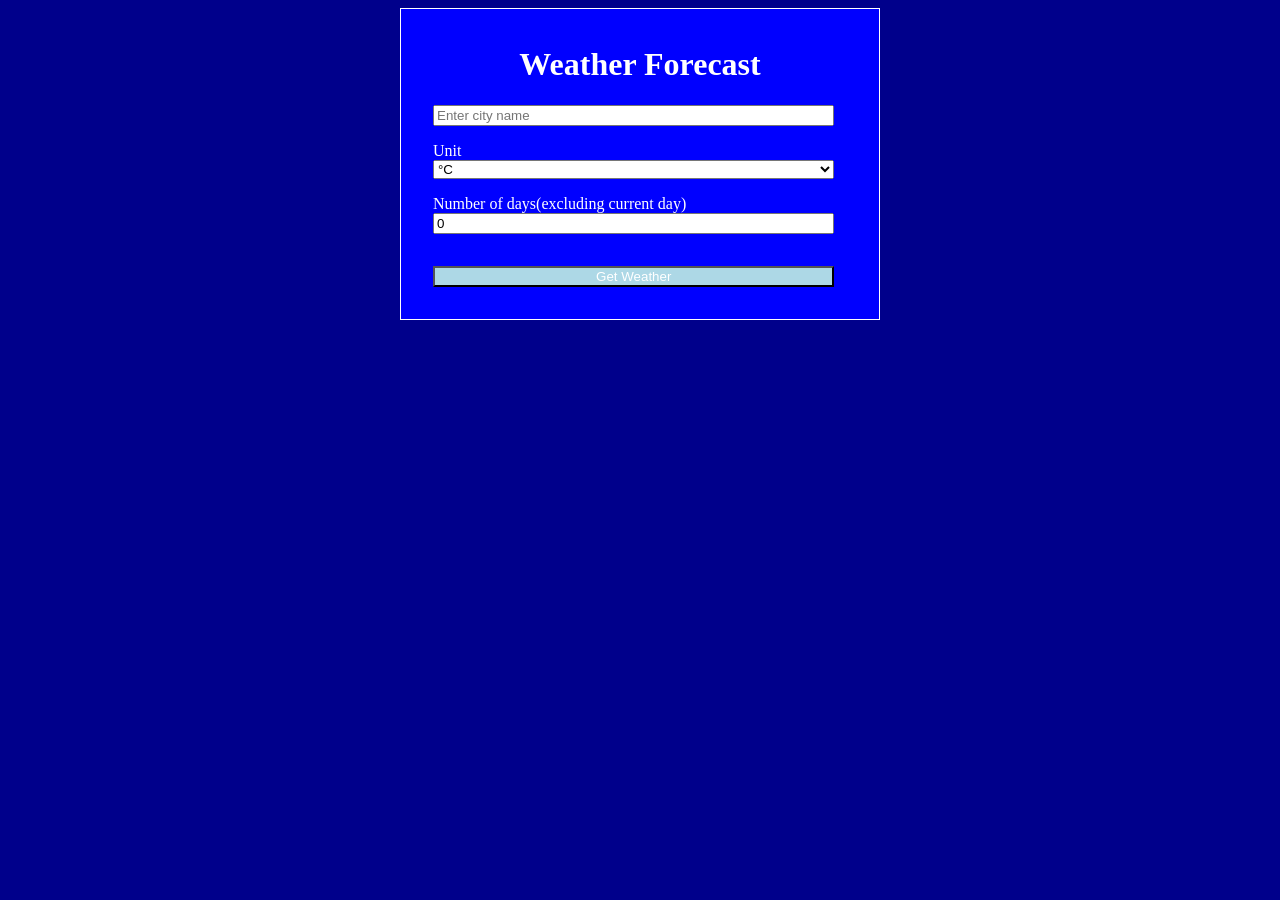
<file: index.html>
<!doctype html><html lang="en"><head><meta charset="UTF-8"><meta name="viewport" content="width=device-width,initial-scale=1"><title>Weather App</title><script defer="defer" src="app.bundle.js"></script></head><body><center><form><h1>Weather Forecast</h1><input id="city" placeholder="Enter city name"/> <label for="unit">Unit</label> <select id="unit"><option selected="selected" value="metric">°C</option><option value="us">°F</option><option value="base">Kelvin</option></select> <label for="days">Number of days(excluding current day)</label> <input type="number" value="0" id="days"/> <button>Get Weather</button></form><div id="container"></div></center></body></html>
</file>
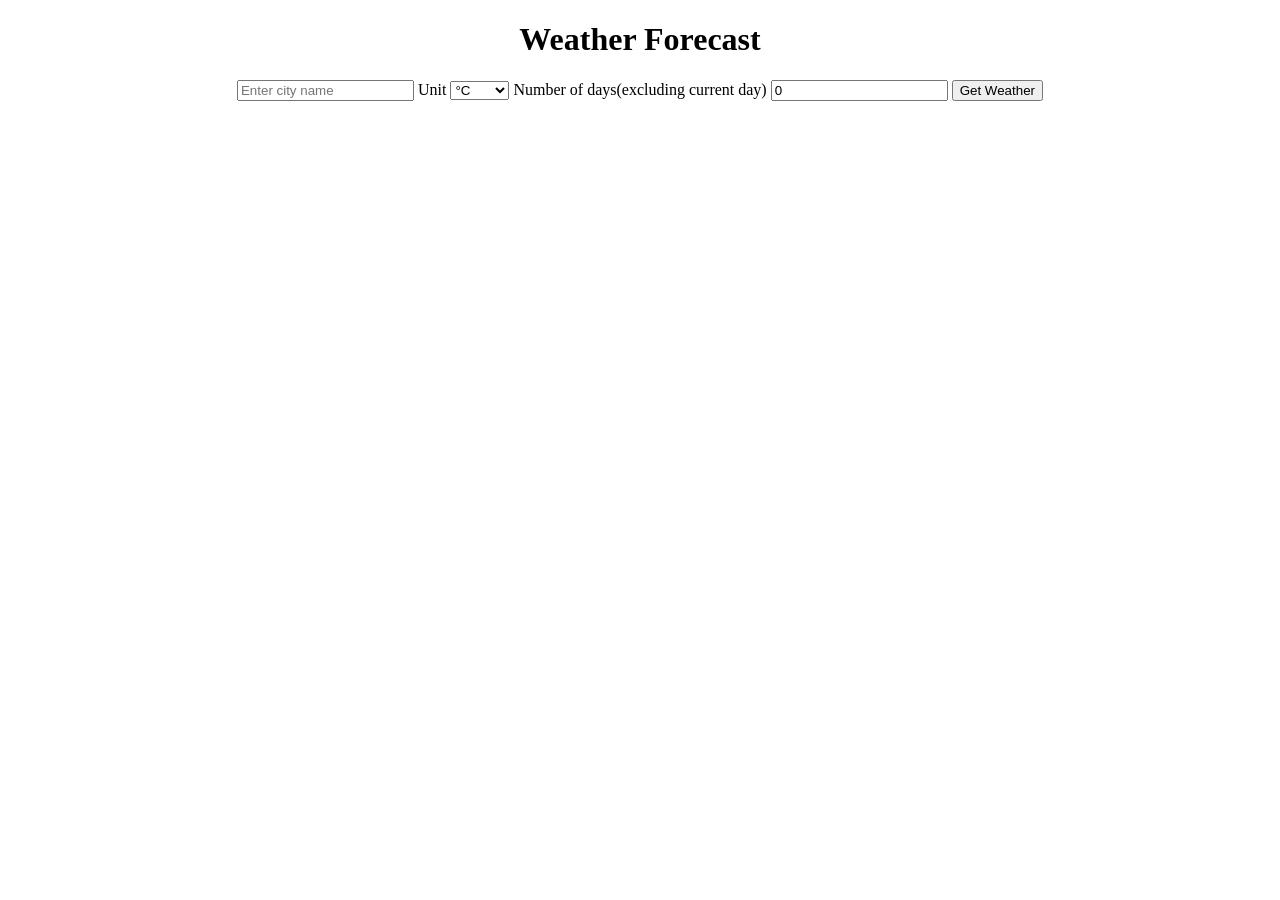
<file: src/index.html>
<!DOCTYPE html>
<html lang="en">
  <head>
    <meta charset="UTF-8">
    <meta name="viewport" content="width=device-width, initial-scale=1.0">
    <title>Weather App</title>
  </head>
  <body>
    <center>
      <form>
        <h1>Weather Forecast</h1>
        <input id="city" type="text" placeholder="Enter city name" />
        <label for="unit">Unit</label>
        <select id="unit">
          <option selected value="metric">°C</option>
          <option value="us">°F</option>
          <option value="base">Kelvin</option>
        </select>
        <label for="days">Number of days(excluding current day)</label>
        <input type="number" value="0"  id="days"/>
        <button>Get Weather</button>
      </form>
      <div id="container"></div>
    </center>
  </body>
</html>
</file>
